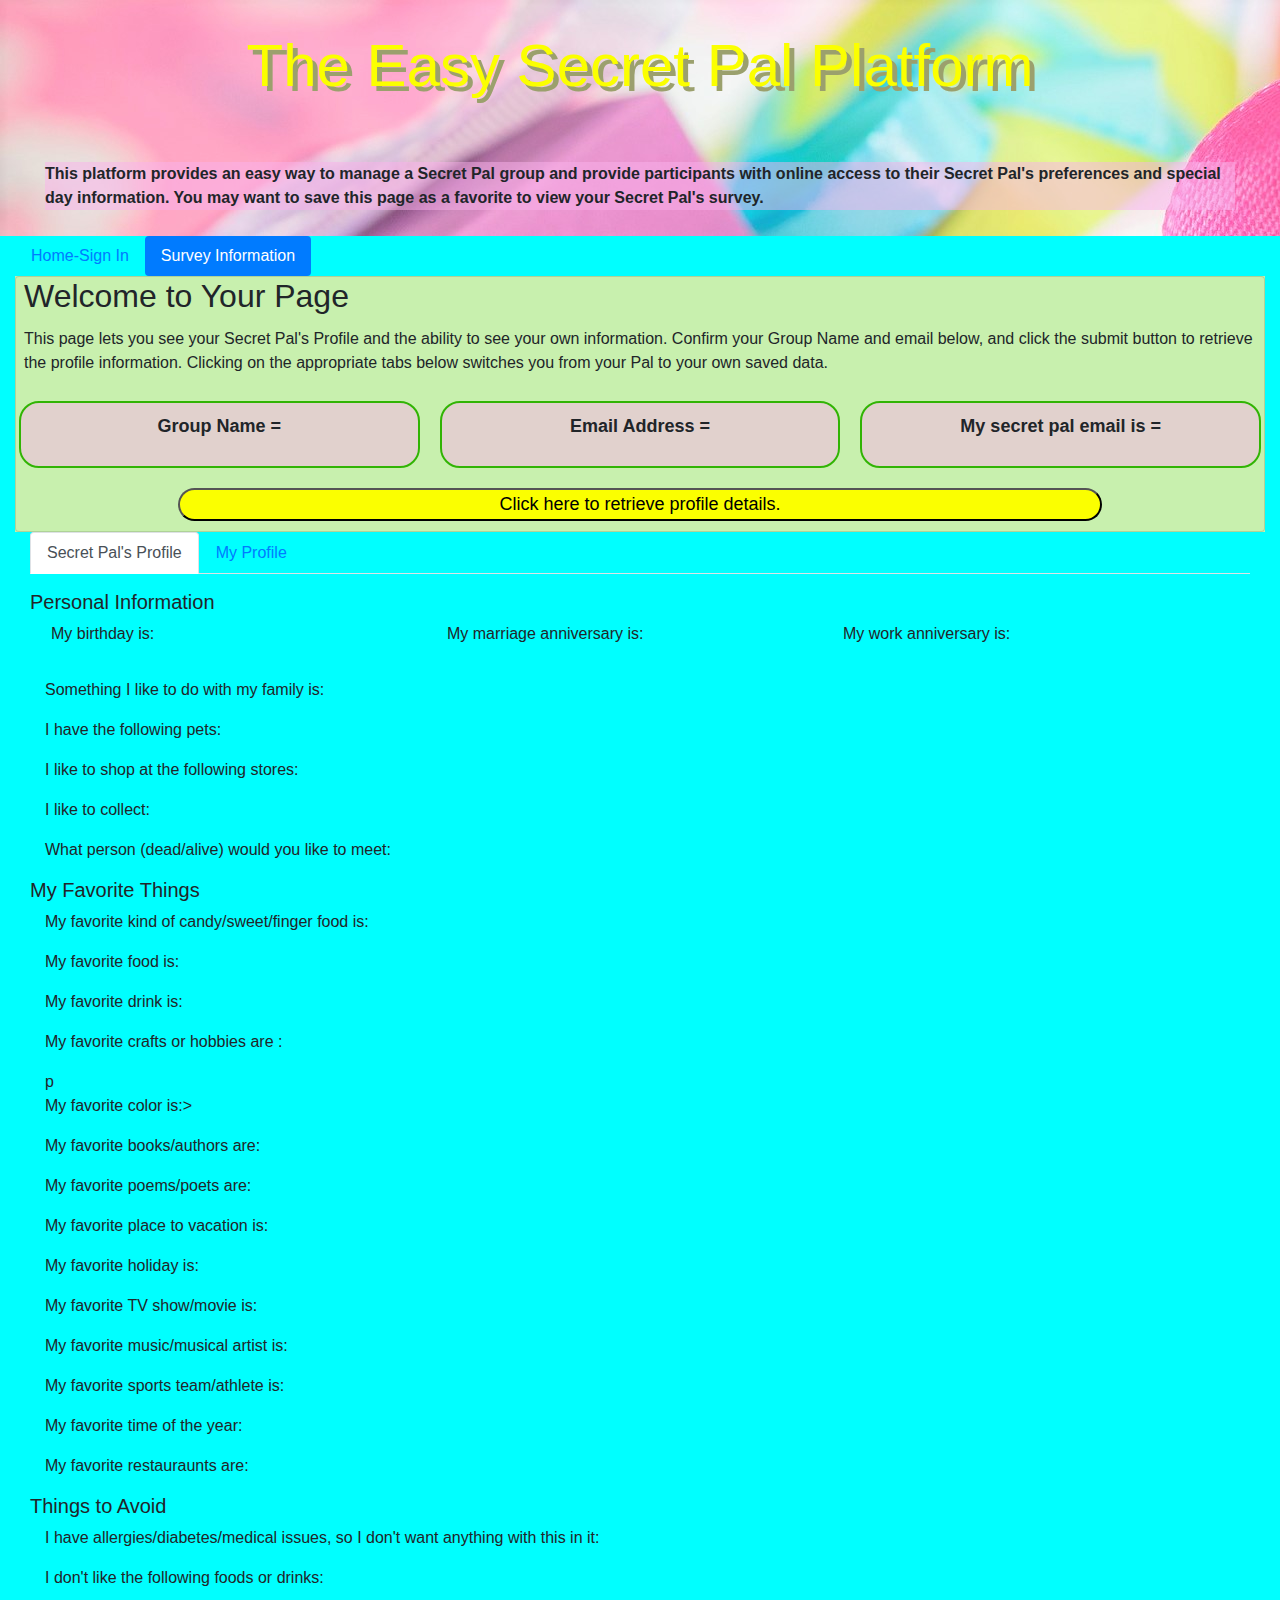
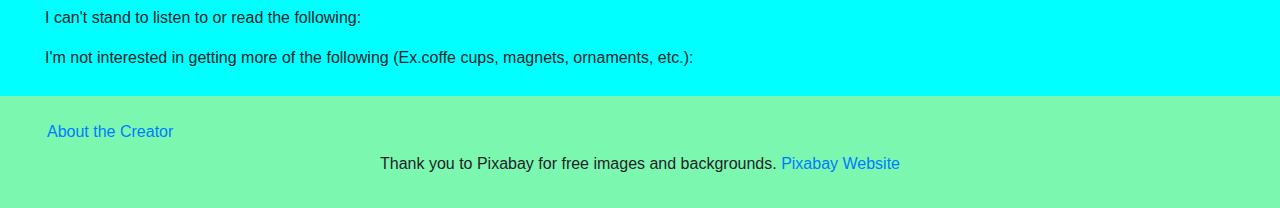
<file: participant.html>
<!DOCTYPE html>
<html>
<head>
<title>Participant Data</title>

<meta charset="utf-8">
<meta name="viewport" content="width=device-width, initial-scale=1">
<link href="styles/partSheet.css" rel="stylesheet" type="text/css" />


    <!--<link rel="stylesheet" href="https://maxcdn.bootstrapcdn.com/bootstrap/3.3.7/css/bootstrap.min.css"> -->
    <link rel="stylesheet" href="https://maxcdn.bootstrapcdn.com/bootstrap/4.0.0/css/bootstrap.min.css" integrity="sha384-Gn5384xqQ1aoWXA+058RXPxPg6fy4IWvTNh0E263XmFcJlSAwiGgFAW/dAiS6JXm" crossorigin="anonymous">
    
    <script src="https://ajax.googleapis.com/ajax/libs/jquery/3.3.1/jquery.min.js"></script>
    <!--<script src="https://ajax.googleapis.com/ajax/libs/jquery/2.2.4/jquery.min.js"></script> -->
    
    <!--<link rel="stylesheet" href="https://ajax.googleapis.com/ajax/libs/jqueryui/1.12.1/themes/smoothness/jquery-ui.css">
     <script src="https://ajax.googleapis.com/ajax/libs/jqueryui/1.12.1/jquery-ui.min.js"></script> -->
    
    <!-- Optional JavaScript -->
    <!-- jQuery first, then Popper.js, then Bootstrap JS -->
    <script src="https://code.jquery.com/jquery-3.2.1.slim.min.js" integrity="sha384-KJ3o2DKtIkvYIK3UENzmM7KCkRr/rE9/Qpg6aAZGJwFDMVNA/GpGFF93hXpG5KkN" crossorigin="anonymous"></script>
    <script src="https://cdnjs.cloudflare.com/ajax/libs/popper.js/1.12.9/umd/popper.min.js" integrity="sha384-ApNbgh9B+Y1QKtv3Rn7W3mgPxhU9K/ScQsAP7hUibX39j7fakFPskvXusvfa0b4Q" crossorigin="anonymous"></script>
    <script src="https://maxcdn.bootstrapcdn.com/bootstrap/4.0.0/js/bootstrap.min.js" integrity="sha384-JZR6Spejh4U02d8jOt6vLEHfe/JQGiRRSQQxSfFWpi1MquVdAyjUar5+76PVCmYl" crossorigin="anonymous"></script>
    
<script src="scripts/partSignIn.js"></script>

</head>

<body>

    <div class="header container-fluid">
        <h1 class="indexTitle card-title">The Easy Secret Pal Platform</h1>
        <div class="indexText card-text">
            <p>This platform provides an easy way to manage a Secret Pal group and provide participants with
                online access to their Secret Pal's preferences and special day information.  You may want to 
            save this page as a favorite to view your Secret Pal's survey. </p>
        </div>
    </div>

    <div class="contents container-fluid">

        <nav class="nav nav-pills partNavbar">
                <a href="./index.html" class="nav-link nav-item">Home-Sign In</a>
                <a href="./participant.html" class="nav-link nav-item active">Survey Information</a>
        </nav>
        
          
        <div class="surveys">
            <div class="card px-2 surveys">
                <h2 class="card-title">Welcome to Your Page</h2> 
                <p class="card-text ">This page lets you see your Secret Pal's Profile and the ability to see your own information.
                        Confirm your Group Name and email below, and click the submit button to retrieve the profile information.
                        Clicking on the appropriate tabs below switches you from your Pal to your own saved data.  
                </p>
                
                <div class="row confirmData">
                    <div class="col">
                        Group Name = <p id="groupName"></p>
                    </div>
                
                    <div class="col">
                        Email Address = <p id="emailAddress"></p>
                    </div>
                    <div class="col">
                        My secret pal email is = <p id="matchEmail"></p>
                    </div>
                </div>
                            
                <div class="profileBtn">
                    <button type="button" id="profile" class="partProfile">Click here to retrieve profile details.</button>
                </div>
            
            </div>
        </div>

        <div class="container-fluid profileSection">
            <div class="tabSection">
                <nav>
                    <div class="nav nav-tabs" id="nav-tab" role="tablist">
                        <a class="nav-item nav-link active" id="nav-pal-tab" data-toggle="tab" href="#nav-pal" role="tab" aria-controls="nav-pal" aria-selected="true">Secret Pal's Profile</a>
                        <a class="nav-item nav-link" id="nav-profile-tab" data-toggle="tab" href="#nav-profile" role="tab" aria-controls="nav-profile" aria-selected="false">My Profile</a>
                    </div>
                </nav>

                <div class="tab-content" id="nav-tabContent">
                    <div class="tab-pane fade show active" id="nav-pal" role="tabpanel" aria-labelledby="nav-pal-tab">
                        <p></p>
                        <form id="palProfile" action="" method="GET">
                                <div><h5>Personal Information</h5>
                                    <div class="form-row mx-3">
                                        <div class="form-group col">
                                            <p>My birthday is:</p><p id="palbdayDate">
                                        </div>
                                        <div class="form-group col">
                                            <p>My marriage anniversary is:</p><p id="palannDate">
                                        </div>
                                        <div class="form-group col">
                                            <p>My work anniversary is:</p><p id="palwkAnnDate">
                                        </div>
                                    </div>
                                    <div class="form-group col">
                                        <p>Something I like to do with my family is:  </p>
                                        <p id="palfamilyTime"></p>
                                        <p>I have the following pets:</p>
                                        <p id="palpets"></p>
                                        <p>I like to shop at the following stores: </p>
                                        <p id="palstores"></p>
                                        <p>I like to collect: </p>
                                        <p id="palcollect"></p>
                                        <p>What person (dead/alive) would you like to meet: </p>
                                        <p id="palpersonMeet"></p>
                                    </div>
                                </div>
                                    
            
                                <div> <h5>My Favorite Things</h5>
                                    <div class="form-group col">
                                        <p>My favorite kind of candy/sweet/finger food is:</p>
                                        <p id="palsweets"></p>
                                        <p>My favorite food is: </p>
                                        <p id="palfood"></p>
                                        <p>My favorite drink is: </p>
                                        <p id="paldrink"></p>
                                        <p>My favorite crafts or hobbies are : </p>
                                        <p id="palhobby"></p>p
                                        <p>My favorite color is:></p>
                                        <p id="palcolor"></p>
                                        <p>My favorite books/authors are: </p> 
                                        <p id="palbookAuthor"></p>
                                        <p>My favorite poems/poets are: </p>
                                        <p id="palpoemPoet"></p>
                                        <p>My favorite place to vacation is: </p>
                                        <p id="palvacation"></p>
                                        <p>My favorite holiday is: </p>
                                        <p id="palfavoriteHoliday"></p>
                                        <p>My favorite TV show/movie is:  </p>
                                        <p id="palshowMovie"></p>
                                        <p>My favorite music/musical artist is:  </p>
                                        <p id="palmusicArtist"></p>
                                        <p>My favorite sports team/athlete is: </p>
                                        <p id="palteamAthlete"></p>
                                        <p>My favorite time of the year: </p>
                                        <p id="palseason"></p>
                                        <p>My favorite restauraunts are:</p>
                                        <p id="palrestaurants"></p>
                                    </div>
                                </div>
                                    
                                <div><h5>Things to Avoid</h5>
                                    <div class="form-group col">
                                        <p>I have allergies/diabetes/medical issues, so I don't want anything with this in it: </p>
                                        <p id="palnoItem"></p>
                                        <p>I don't like the following foods or drinks: </p>
                                        <p id="palnoFoodDrink"></p>
                                        <p>I can't stand to listen to or read the following:</p>
                                        <p id="palnoMedia"></p>
                                        <p>I'm not interested in getting more of the following (Ex.coffe cups, magnets, ornaments, etc.): </p> 
                                        <p id="palnoTrinkets"></p> 
                                    </div>
                                </div> 
                        </form>

                    </div>
                    <div class="tab-pane fade" id="nav-profile" role="tabpanel" aria-labelledby="nav-profile-tab">
                            <p>These are my answers to the survey questions. </p>
                            <form id="myProfile" action="" method="GET">
                                <div><h5>Personal Information</h5>
                                    <div class="form-row mx-3">
                                        <div class="form-group col">
                                            <p>My birthday is:</p>
                                            <p id="mybdayDate"></p>
                                        </div>
                                        <div class="form-group col">
                                            <p>My marriage anniversary is:</p>
                                            <p id="myannDate"></p>
                                        </div>
                                        <div class="form-group col">
                                            <p>My work anniversary is:</p>
                                            <p id="mywkAnnDate"></p>
                                        </div>
                                    </div>
                                    <div class="form-group col">
                                        <p>Something I like to do with my family is:  </p>
                                        <p id="myfamilyTime"></p>
                                        <p>I have the following pets:</p>
                                        <p id="mypets"></p>  
                                        <p>I like to shop at the following stores: </p>
                                        <p id="mystores"></p> 
                                        <p>I like to collect: </p>
                                        <p id="mycollect"></p>
                                        <p>What person (dead/alive) would you like to meet: </p>
                                        <p id="mypersonMeet"></p>
                                    </div>
                                </div>
                                          
                                <div> <h5>My Favorite Things</h5>
                                    <div class="form-group col">
                                        <p>My favorite kind of candy/sweet/finger food is:</p>
                                        <p id="mysweets"></p>
                                        <p>My favorite food is: </p>
                                        <p id="myfood"></p>
                                        <p>My favorite drink is: </p>
                                        <p id="mydrink"></p>
                                        <p>My favorite crafts or hobbies are : </p>
                                        <p id="myhobby"></p>
                                        <p>My favorite color is:  </p>
                                        <p id="mycolor"></p>
                                        <p>My favorite books/authors are: </p> 
                                        <p id="mybookAuthor"></p>
                                        <p>My favorite poems/poets are: </p>
                                        <p id="mypoemPoet"></p>
                                        <p>My favorite place to vacation is: </p>
                                        <p id="myvacation"></p>
                                        <p>My favorite holiday is: </p>
                                        <p id="myfavoriteHoliday"></p>
                                        <p>My favorite TV show/movie is:  </p>
                                        <p id="myshowMovie"></p>
                                        <p>My favorite music/musical artist is:  </p>
                                        <p id="mymusicArtist"></p>
                                        <p>My favorite sports team/athlete is: </p>
                                        <p id="myteamAthlete"></p>
                                        <p>My favorite time of the year: </p>
                                        <p id="myseason"></p>
                                        <p>My favorite restauraunts are:</p>
                                        <p id="myrestaurants"></p>
                                    </div>
                                </div>
                                        
                                <div><h5>Things to Avoid</h5>
                                    <div class="form-group col">
                                        <p>I have allergies/diabetes/medical issues, so I don't want anything with this in it: </p>
                                        <p id="mynoItem"></p>
                                        <p>I don't like the following foods or drinks: </p>
                                        <p id="mynoFoodDrink"></p>
                                        <p>I can't stand to listen to or read the following:</p>
                                        <p id="mynoMedia"></p>
                                        <p>I'm not interested in getting more of the following (Ex.coffe cups, magnets, ornaments, etc.): </p> 
                                        <p id="mynoTrinkets"></p>
                                    </div>
                                </div> 
                            </form>
                    </div>
                </div>
            </div>
        </div>
    </div>

    
        <div class="footer">
    
            <div class="container-fluid">
                <nav class="navbar">
                    <ul class="nav navbar-nav">
                        <li class="active"><a href="aboutMe.html">About the Creator</a></li>
                       </ul>
                </nav>
                <p>Thank you to Pixabay for free images and backgrounds. <a href="https://pixabay.com/en/photos/" target="blank">Pixabay Website</a></p>
            </div>
        </div>


             
</body>
</html>
</file>
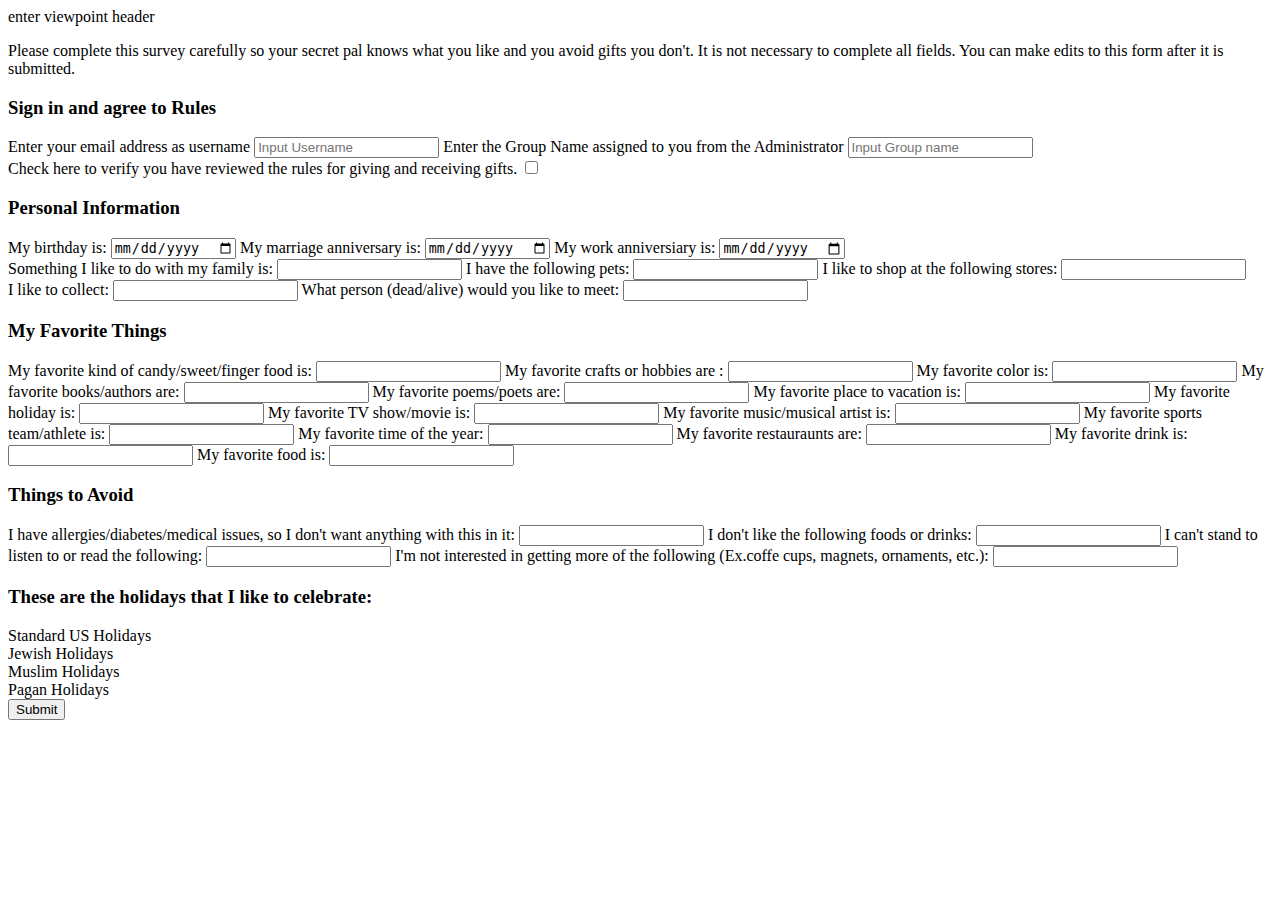
<file: prefSurvey.html>
<!DOCTYPE html>
<html>
<head>
<meta charset="UTF-8">
<script>src="scripts/main.js" </script>
enter viewpoint header
<link rel="stylesheet" href="https://stackpath.bootstrapcdn.com/bootstrap/4.1.1/css/bootstrap.min.css" integrity="sha384-WskhaSGFgHYWDcbwN70/dfYBj47jz9qbsMId/iRN3ewGhXQFZCSftd1LZCfmhktB" crossorigin="anonymous">
<script src="https://code.jquery.com/jquery-3.3.1.slim.min.js" integrity="sha384-q8i/X+965DzO0rT7abK41JStQIAqVgRVzpbzo5smXKp4YfRvH+8abtTE1Pi6jizo" crossorigin="anonymous"></script>
<script src="https://cdnjs.cloudflare.com/ajax/libs/popper.js/1.14.3/umd/popper.min.js" integrity="sha384-ZMP7rVo3mIykV+2+9J3UJ46jBk0WLaUAdn689aCwoqbBJiSnjAK/l8WvCWPIPm49" crossorigin="anonymous"></script>
<script src="https://stackpath.bootstrapcdn.com/bootstrap/4.1.1/js/bootstrap.min.js" integrity="sha384-smHYKdLADwkXOn1EmN1qk/HfnUcbVRZyYmZ4qpPea6sjB/pTJ0euyQp0Mk8ck+5T" crossorigin="anonymous"></script>

<title>Preference Survey</title>
</head>

<body>
    <header>

    </header>

<p>Please complete this survey carefully so your secret pal knows what you like and you avoid gifts you don't.  
    It is not necessary to complete all fields.  You can make edits to this form after it is submitted.</p>

<section>
    <form id="myform">

   <div><h3>Sign in and agree to Rules</h3>
    <div class="form-group">
        <label>Enter your email address as username</label>
        <input type="email" id="username" placeholder="Input Username" class="form-control">
        <label>Enter the Group Name assigned to you from the Administrator</label>
        <input type="text" id="groupName" placeholder="Input Group name" class="form-control">
        </br>
      
        <label> Check here to verify you have reviewed the rules for giving and receiving gifts.</label>
        <input type="checkbox" id="readRules" required>
    </div>
</div>

<div><h3>Personal Information</h3>
<div class="form-group">
        <div class="form-row">
            <div class="col">
                <label>My birthday is: </label>
                <input type="date" id="bdayDate" class="form-control">
                <label>My marriage anniversary is:  </label>
                <input type="date" id="annDate" class="form-control">
                <label>My work anniversiary is:  </label>
                <input type="date" id="wkAnnDate" class="form-control">
                </div>
                <div class="col">
                <label>Something I like to do with my family is:  </label>
                <input type="text" id="familyTime" class="form-control">
                <label>I have the following pets:</label>
                <input type="text" id="pets" class="form-control">  
                <label>I like to shop at the following stores: </label>
                <input type="text" id="stores" class="form-control"> 
            </div>
            <div class="col">
                <label>I like to collect: </label>
                <input type="text" id="collect" class="form-control">
                <label>What person (dead/alive) would you like to meet: </label>
                <input type="text" id="personMeet" class="form-control">
            </div>
        </div>
        </div>
</div>

<div> <h3>My Favorite Things</h3>
<div class="form-group">
    <label>My favorite kind of candy/sweet/finger food is: </label>
    <input type="text" id="sweets" class="form-control">
    <label>My favorite crafts or hobbies are : </label>
    <input type="text" id="hobby" class="form-control">
    <label>My favorite color is:  </label>
    <input type="text" id="color" class="form-control">
    <label>My favorite books/authors are: </label> 
    <input type="text" id="bookAuthor" class="form-control">
    <label>My favorite poems/poets are: </label>
    <input type="text" id="poemPoet" class="form-control">
    <label>My favorite place to vacation is: </label>
    <input type="text" id="vacation" class="form-control">
    <label>My favorite holiday is: </label>
    <input type="text" id="favoriteHoliday" class="form-control">
    <label>My favorite TV show/movie is:  </label>
    <input type="text" id="showMovie" class="form-control">
    <label>My favorite music/musical artist is:  </label>
    <input type="text" id="musicArtist" class="form-control">
    <label>My favorite sports team/athlete is: </label>
    <input type="text" id="teamAthlete" class="form-control">
    <label>My favorite time of the year: </label>
    <input type="text" id="season" class="form-control">
    <label>My favorite restauraunts are:</label>
    <input type="text" id="restaurants" class="form-control">
    <label>My favorite drink is: </label>
    <input type="text" id="drink" class="form-control">
    <label>My favorite food is: </label>
    <input type="text" id="food" class="form-control">
</div>
</div>

<div><h3>Things to Avoid</h3>
<div class="form-group">
    <label>I have allergies/diabetes/medical issues, so I don't want anything with this in it: </label>
    <input type="text" id="noItem" class="form-control">
    <label>I don't like the following foods or drinks: </label>
    <input type="text" id="noFoodDrink" class="form-control">
    <label>I can't stand to listen to or read the following:</label>
    <input type="text" id="noMedia" class="form-control">
    <label>I'm not interested in getting more of the following (Ex.coffe cups, magnets, ornaments, etc.): </label> 
    <input type="text" id="noTrinkets" class="form-control">
</div>
</div>

<div class="holidays">
<h3>These are the holidays that I like to celebrate: </h3>
<div class="form-group"> 
<div>Standard US Holidays</div>
<div>Jewish Holidays</div>
<div>Muslim Holidays</div>
<div>Pagan Holidays</div>
</div>
</div>

<div>
    <button input type="submit" id="Submit">Submit</button>
</div>
</form>
</section>
</body>

</html>
</file>
<file: styles/partSheet.css>
body{
    background-color:aqua;
    max-width: 1920px;
    height: 100%;
    margin: 0;
    font-family: 'Lucida Sans', 'Lucida Sans Regular', 'Lucida Grande', 'Lucida Sans Unicode', Geneva, Verdana, sans-serif
 }
 html {
  height: 100%;
  margin: 0;
}
 
 .header{
     font-weight: bold;
     max-width: 100%;
     padding-bottom: 10px;
     background-color:#dee2f7;
     background-image: url("../images/gift.jpg");
     font-family: 'Lucida Sans', 'Lucida Sans Regular', 'Lucida Grande', 'Lucida Sans Unicode', Geneva, Verdana, sans-serif
 }
 
 .indexTitle {
    text-align: center;
    padding: 30px;
    font-size: 60px;
    color: #fbff00;
    text-shadow: 5px 5px rgb(155, 160, 109);
    }
 
 .indexText {
   background-color:rgb(249, 177, 236, 0.5);
   margin: 30px;
 }
 
 .contents {
    background-color: aqua;
    max-width: 100%;
    padding-bottom: 10px;
  }

  .footer {
    padding: 1rem;
    background-color: #7bf7af;
    text-align: center;
  }

.form-inline {
    margin: 5px;

}

.noThanks, .saveProfile, .completeProfile, .agreement, .partProfile {
    background-color: #fbff00;
    border-radius: 20px;
    margin: 10px;
    width: 75%;
    font-size: large;
}
.noThankyou, .agree, div .saveSection, .profileBtn {
    text-align: center;
}

div .rules {
    background-color: lightpink;
}

div .profile {
    background-color: lightgoldenrodyellow;
}

div .surveys {
    background-color: rgb(200, 240, 174);
}
.confirmData .col{
    border: 2px solid #31B404;
  border-radius: 20px;
  padding: 10px;
  background-color:rgb(249, 177, 236, 0.5);
  margin: 10px;
  text-align: center;
  font-weight: bold;
  font-size: large;
}
</file>
